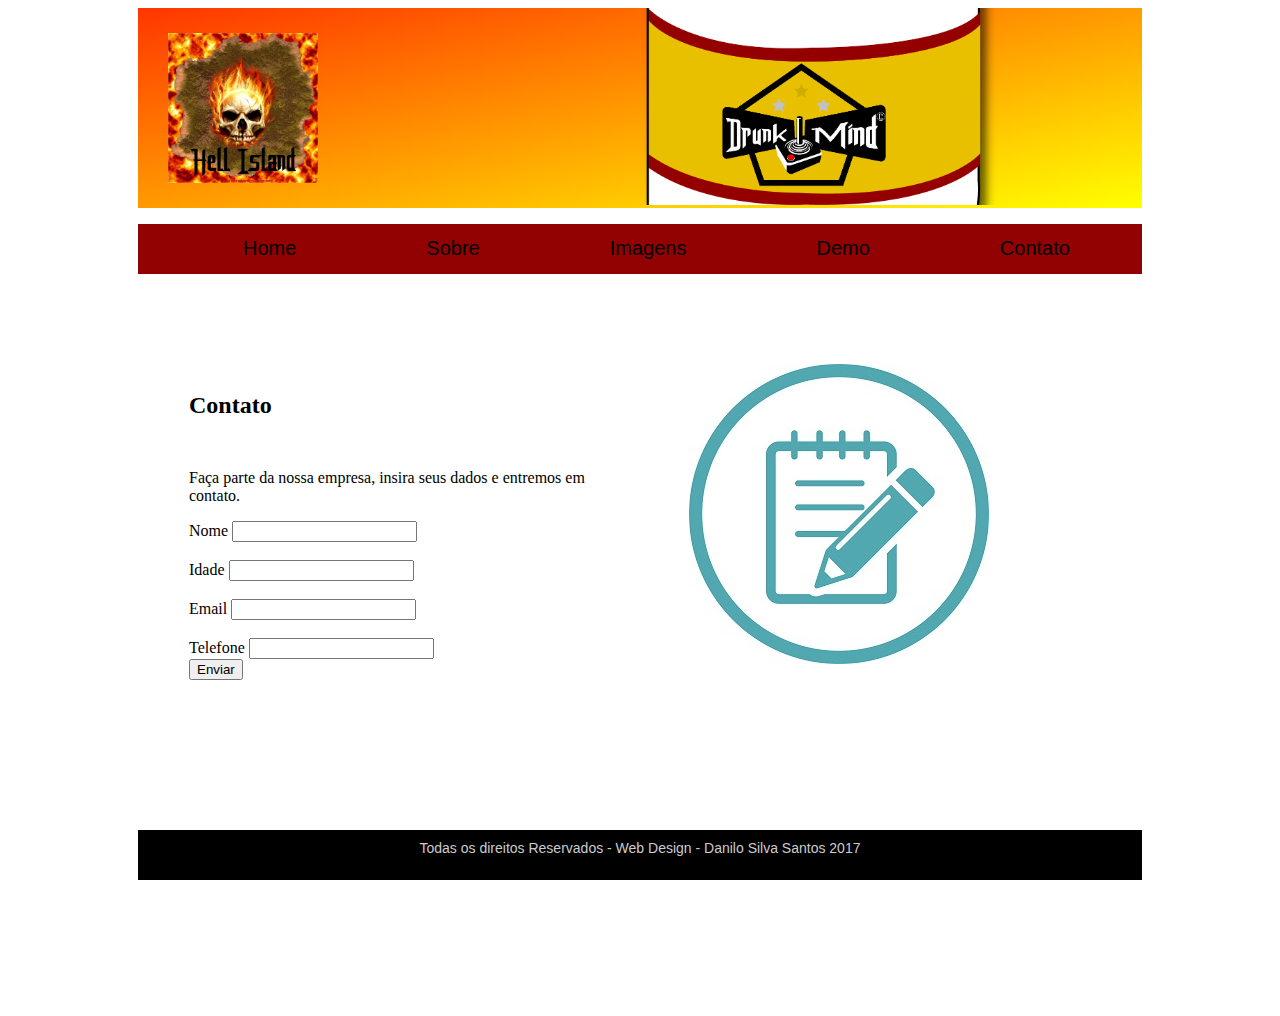
<file: HellIsland/contato.html>
<!DOCTYPE html>
<html>
<head>
<meta http-equiv="Content-Type" content="text/html;charset=utf-8" />
<link rel="shortcut icon" type="image/x-icon" href="imagens/favicon.ico" />
<title>Hell Island</title>
<link type="text/css" rel="stylesheet" href="estilo/style.css">
</head>
<body>
<div id="geral"><!--Inicio div geral-->
	<div id="topo"><!--Inicio div topo-->
    	<div id="logo"><!--incio div logo-->
    	<img src="imagens/HellIsland.jpg" width="150" height="150" alt="Logotipo do jogo">
        </div><!--Fim div logo-->
        	<div id="topo_jogo"><!--inicio div topo jogo-->
        	<img src="imagens/Logo.png" witdh="630" height="197" align="right" alt="Imagem dentro do jogo" >
            </div><!--Fim div topo jogo-->
    </div><!--Fim div topo-->
    <div id="menu"><!--inicio div menu-->
    	<ul>
        	<li><a href="index.html">Home</a></li>
            <li><a href="sobre.html">Sobre</a></li>
            <li><a href="imagens.html">Imagens</a></li>
            <li><a href="demo.html">Demo</a></li>
            <li><a href="contato.html">Contato</a></li>
        </ul>
    </div><!--Fim div menu-->
    
<div id="conteudo"><!--Inicio div conteudo-->
	<div id="conteudo_superior"><!--Inicio div conteudo superior-->
    	<div id="conteudo_superior_texto"><!--Inicio div conteudo superior texto-->
        	<h2>Contato</h2>
            	<p>
          Faça parte da nossa empresa, insira seus dados e entremos em contato.
          <form method="post" action="processa.php" >
			<label>Nome</label>
			<input type="text" name="Nome"/>
			</br>
			</br>
			<label>Idade</label>
			<input type="text" name="Idade"/>
			</br>
			</br>
			<label>Email</label>
			<input type="text" name="Email"/>
			</br>
			</br>
			<label>Telefone</label>
			<input type="text" name="Telefone"/>
			</br>
			<input type="submit" name="cmd" value="Enviar"/>
			</form>
            	</p>
                     	
        </div><!--Fim div conteudo superior texto-->
        
        <div id="conteudo_superior_galeria"><!--Inicio div conteudo superior galeria-->
        <img src="imagens/Cadastro.jpg" width:"300" height:"300" alt="Cadastre-se">
        </div><!--Fim div conteudo superior galeria-->
   
    </div><!--Fim div conteudo superior-->
    
    <div style="clear:both"></div>
</div><!--Fim div conteudo-->

	<div id="rodape">
		<p>
        Todas os direitos Reservados - Web Design - Danilo Silva Santos 2017 
        </p>
        </div>
    
          
</div> <!--fim div geral-->
</body>
</html>
</file>
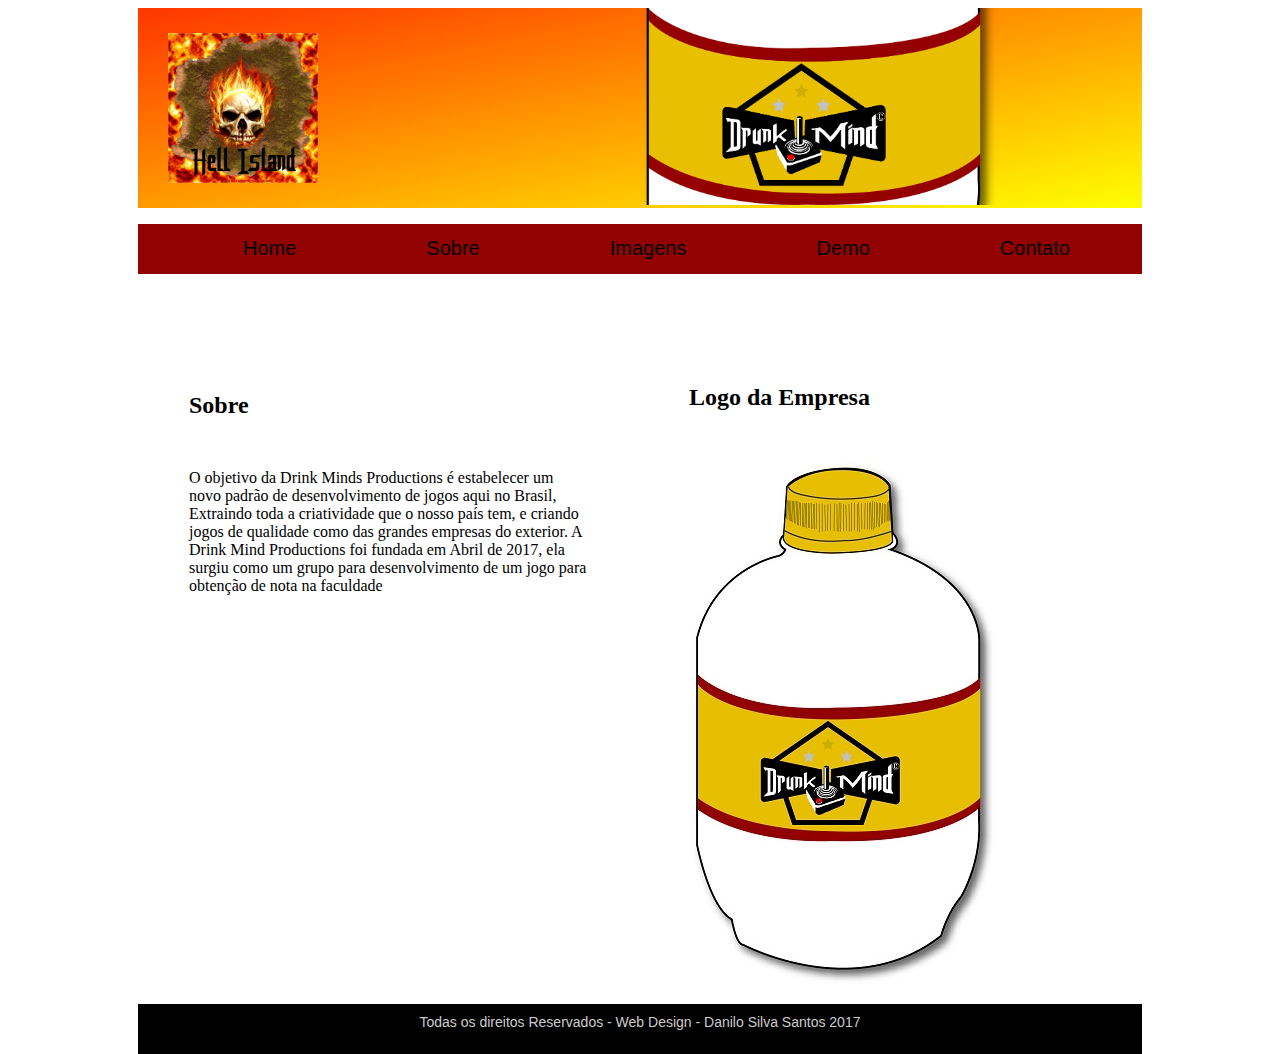
<file: HellIsland/sobre.html>
<!DOCTYPE html>
<html>
<head>
<meta http-equiv="Content-Type" content="text/html;charset=utf-8" />
<link rel="shortcut icon" type="image/x-icon" href="imagens/favicon.ico" />
<title>Hell Island</title>
<link type="text/css" rel="stylesheet" href="estilo/style.css">
</head>
<body>
<div id="geral"><!--Inicio div geral-->
	<div id="topo"><!--Inicio div topo-->
    	<div id="logo"><!--incio div logo-->
    	<img src="imagens/HellIsland.jpg" width="150" height="150" alt="Logotipo do jogo">
        </div><!--Fim div logo-->
        	<div id="topo_jogo"><!--inicio div topo jogo-->
        	<img src="imagens/Logo.png" witdh="630" height="197" align="right" alt="Imagem dentro do jogo" >
            </div><!--Fim div topo jogo-->
    </div><!--Fim div topo-->
    <div id="menu"><!--inicio div menu-->
    	<ul>
        	<li><a href="index.html">Home</a></li>
            <li><a href="sobre.html">Sobre</a></li>
            <li><a href="imagens.html">Imagens</a></li>
            <li><a href="Demo.html">Demo</a></li>
            <li><a href="contato.html">Contato</a></li>
        </ul>
    </div><!--Fim div menu-->
    
<div id="conteudo"><!--Inicio div conteudo-->
	<div id="conteudo_superior"><!--Inicio div conteudo superior-->
    	<div id="conteudo_superior_texto"><!--Inicio div conteudo superior texto-->
        	<h2>Sobre</h2>
            	<p>
           O objetivo da Drink Minds Productions é estabelecer um novo padrão de desenvolvimento de jogos aqui no Brasil, Extraindo toda a criatividade que o nosso país tem, e criando jogos de qualidade como das grandes empresas do exterior. A Drink Mind Productions foi fundada em Abril de 2017, ela surgiu como um grupo para desenvolvimento de um jogo para obtenção de nota na faculdade
            	</p>
                     	
        </div><!--Fim div conteudo superior texto-->
        
        <div id="conteudo_superior_galeria"><!--Inicio div conteudo superior galeria-->
        <h2>Logo da Empresa</h2>
        <img src="imagens/DrinkMind2.jpg" width:"301" height:"505" alt="Logo">
        </div><!--Fim div conteudo superior galeria-->
   
    </div><!--Fim div conteudo superior-->
   
    <div style="clear:both"></div>
</div><!--Fim div conteudo-->

	<div id="rodape">
		<p>
        Todas os direitos Reservados - Web Design - Danilo Silva Santos 2017 
        </p>
        </div>
    
          
</div> <!--fim div geral-->
</body>
</html>
</file>
<file: HellIsland/estilo/style.css>
@charset "utf-8";
/* CSS Document */
#{
	margin:0;
	padding:0;
}
#geral{
	width:1004px;
	height:1000px;
	background:#FFF;
	margin:0 auto;
}
#topo{
	width:1004px;
	height:200px;
	background: linear-gradient(to bottom right, #FF3600, yellow);
}
#logo{
	width:150px;
	height:150px;
	margin-left:30px;
	margin-top:25px;
	float:left;
}
#topo_jogo{
	width:630px;
	height:197px;
	float:left;
	margin-left:50px;
	
}
#menu{
	width:1004px;
	height:50px;
	background:#930202;
}
#menu ul{
	list-style-type:none;
}
#menu li{
	float:left;
}
#menu a{
	font-family:"Trebuchet MS", Arial, Helvetica, sans-serif;
	font-size:20px;
	color:#000;
	text-decoration:none;
	padding-left:65px;
	padding-right:65px;
	padding-top:13px;
	padding-bottom:13px;
	display:block;
	margin-top:-3;
}
#menu a:hover{
	background:#FFF
}

#conteudo{
	width:1004px;
	right:auto;
}
#conteudo_superior{
	width:1004px;
	height:450px;
}
#conteudo_superior_texto{
	width:400px;
	height:444px;
	margin-top:98px;
	margin-left:51px;
	float:left;
}
#conteudo_superior_texto h2{
	margin-bottom:50px;
}
#conteudo_superior_galeria{
	
	float:left;
	margin-left:100px;
	margin-top:90px
}
#conteudo_superior_galeria h2{
	margin-bottom:50px;
}
#conteudo_inferior{
	width:1004px;
	height:400px;
	float:left;
}


.conteudo_inferior_box{
	width:262px;
	height:326px;
   	background:url(../imagens/Background.jpg) no-repeat;
	float:left;
	margin-left:40px;
}

.conteudo_inferior_box h2{
	color:#fff;
	padding-top:10px;
	padding-bottom:15px;
	padding-left:40px;
}
.conteudo_inferior_box img{
	padding-left:25px;
	padding-top:20px;
}
.conteudo_inferior_box p{
	padding-left:15px;
	padding-top:15px;
	font-family:"Trebuchet MS", Arial, Helvetica, sans-serif;
	font-size:16px;
	text-align: center;
}
#rodape{
	width:1004px;
	height:50px;
	background:#000000;
}
#rodape p{
	color:#CCCCCC;
	font-family:"Trebuchet MS", Arial, Helvetica, sans-serif;
	font-size:14px;
	text-align:center;
	padding-top:10px;
}
</file>
